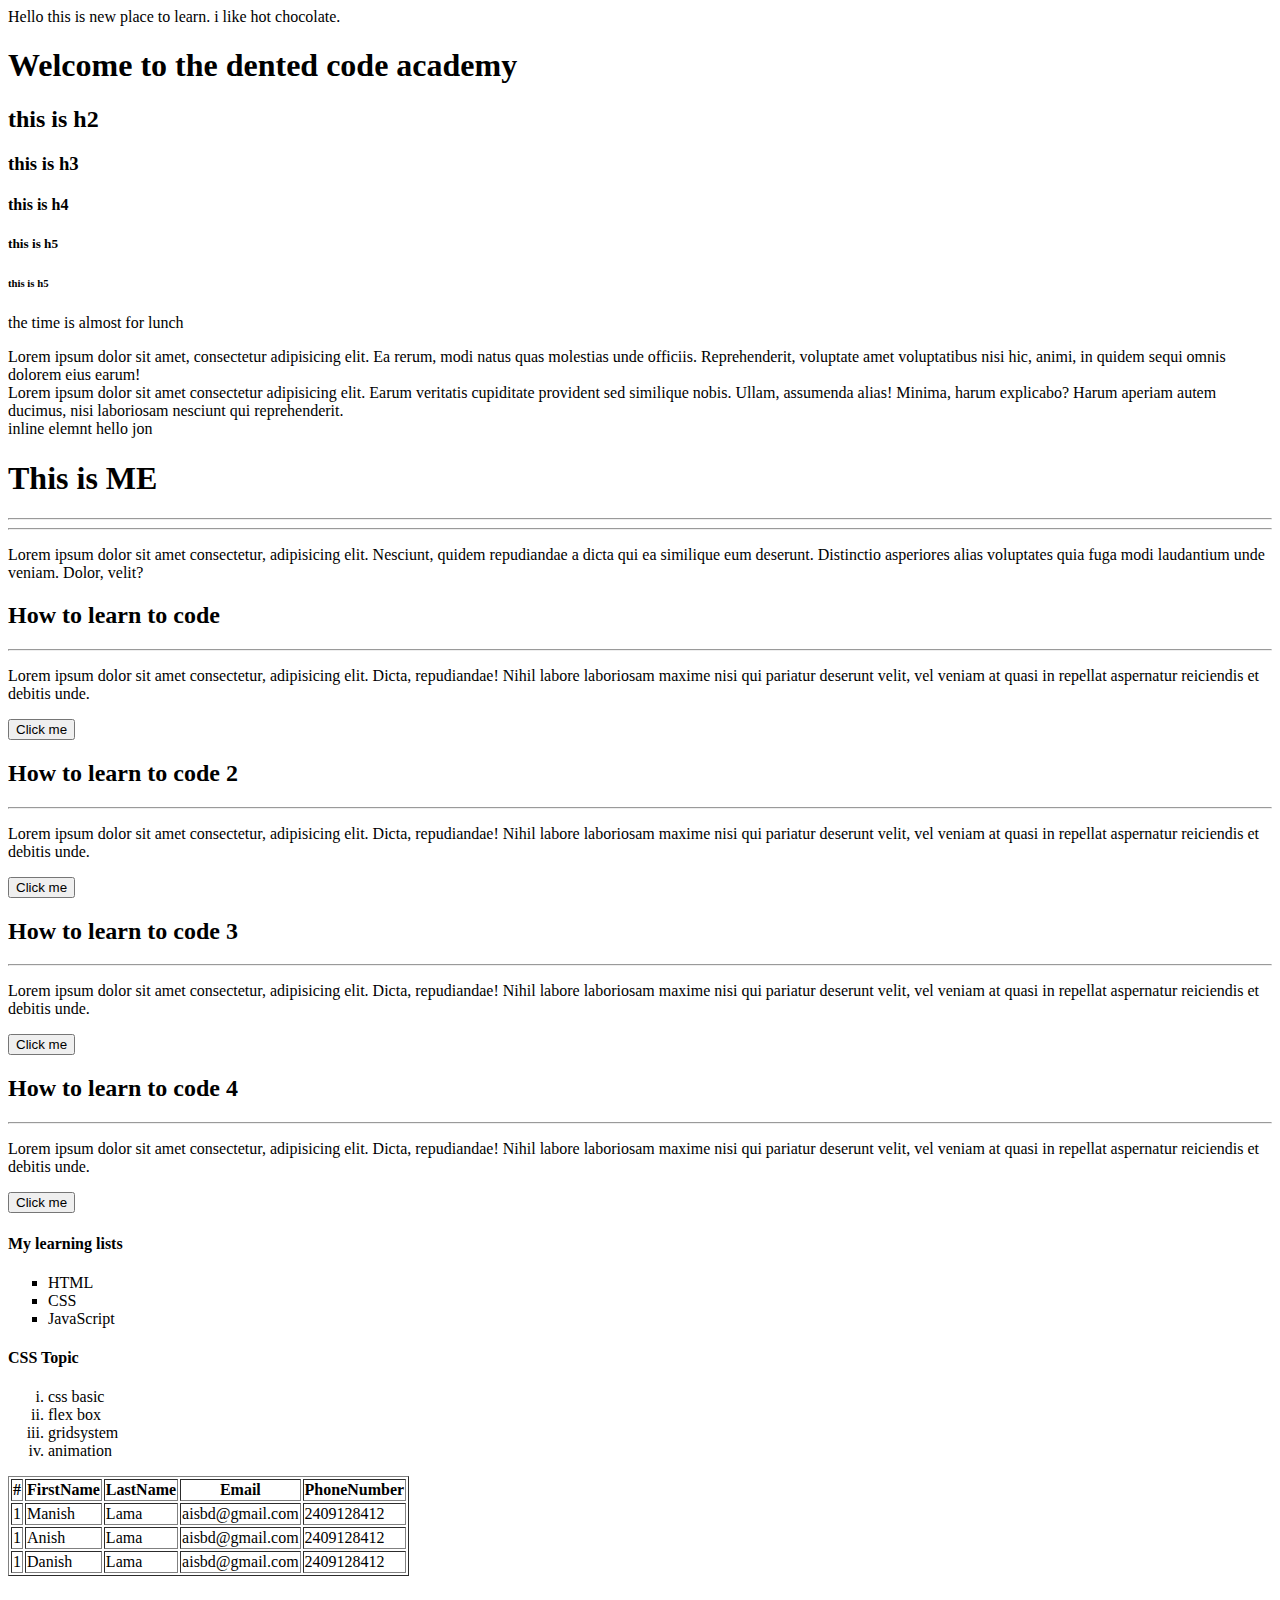
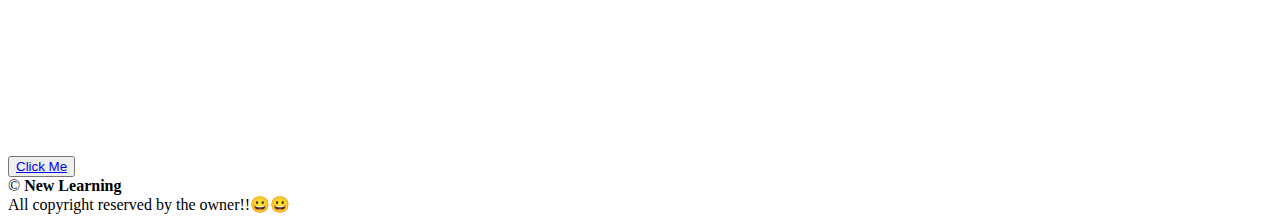
<file: index.html>
<!DOCTYPE html>
<html lang="en">
  <head>
    <meta charset="UTF-8" />
    <meta name="viewport" content="width=device-width, initial-scale=1.0" />
    <!-- <link rel="stylesheet" href="/index.css" /> -->
    <title>New webpage</title>
  </head>
  <body>
    Hello this is new place to learn. i like hot chocolate.

    <h1>Welcome to the dented code academy</h1>
    <h2>this is h2</h2>
    <h3>this is h3</h3>
    <h4>this is h4</h4>
    <h5>this is h5</h5>
    <h6>this is h5</h6>
    <p>the time is almost for lunch</p>
    <div>
      Lorem ipsum dolor sit amet, consectetur adipisicing elit. Ea rerum, modi
      natus quas molestias unde officiis. Reprehenderit, voluptate amet
      voluptatibus nisi hic, animi, in quidem sequi omnis dolorem eius earum!
    </div>
    <div>
      Lorem ipsum dolor sit amet consectetur adipisicing elit. Earum veritatis
      cupiditate provident sed similique nobis. Ullam, assumenda alias! Minima,
      harum explicabo? Harum aperiam autem ducimus, nisi laboriosam nesciunt qui
      reprehenderit.
    </div>
    <!-- inline elemement -->
    <span>inline elemnt</span>
    <span>hello jon</span>

    <!-- nested element -->
    <div>
      <h1>This is ME</h1>
      <hr />
      <hr />
      <p>
        Lorem ipsum dolor sit amet consectetur, adipisicing elit. Nesciunt,
        quidem repudiandae a dicta qui ea similique eum deserunt. Distinctio
        asperiores alias voluptates quia fuga modi laudantium unde veniam.
        Dolor, velit?
      </p>
    </div>
    <!-- foreground image and background image -->
    <!-- <img src="comm.jpg" alt="should be some photo" width="500px" /> -->
    <!-- <a href="https://unsplash.com/photos/basketball-on-ring-QAX5Ylx-lKo"
      ><img
        src="https://unsplash.com/photos/basketball-on-ring-QAX5Ylx-lKo"
        alt=""
    /></a> -->
    <!-- a link before img -->
    <!-- <img
      src="https://unsplash.com/photos/2-boys-playing-basketball-on-basketball-court-CREqtqgBFcU"
      alt=""
      target="_blank"
      width="300px"
    /> -->

    <!-- sementic elements -->
    <!-- article section -->
    <section>
      <article>
        <h2>How to learn to code</h2>
        <hr />
        <p>
          Lorem ipsum dolor sit amet consectetur, adipisicing elit. Dicta,
          repudiandae! Nihil labore laboriosam maxime nisi qui pariatur deserunt
          velit, vel veniam at quasi in repellat aspernatur reiciendis et
          debitis unde.
        </p>
        <button>Click me</button>
      </article>
      <article>
        <h2>How to learn to code 2</h2>
        <hr />
        <p>
          Lorem ipsum dolor sit amet consectetur, adipisicing elit. Dicta,
          repudiandae! Nihil labore laboriosam maxime nisi qui pariatur deserunt
          velit, vel veniam at quasi in repellat aspernatur reiciendis et
          debitis unde.
        </p>
        <button>Click me</button>
      </article>
      <article>
        <h2>How to learn to code 3</h2>
        <hr />
        <p>
          Lorem ipsum dolor sit amet consectetur, adipisicing elit. Dicta,
          repudiandae! Nihil labore laboriosam maxime nisi qui pariatur deserunt
          velit, vel veniam at quasi in repellat aspernatur reiciendis et
          debitis unde.
        </p>
        <button>Click me</button>
      </article>
      <article>
        <h2>How to learn to code 4</h2>
        <hr />
        <p>
          Lorem ipsum dolor sit amet consectetur, adipisicing elit. Dicta,
          repudiandae! Nihil labore laboriosam maxime nisi qui pariatur deserunt
          velit, vel veniam at quasi in repellat aspernatur reiciendis et
          debitis unde.
        </p>
        <button>Click me</button>
      </article>
    </section>
    <!-- data management elements -->
    <!-- lists -->
    <h4>My learning lists</h4>
    <ul type="square">
      <li>HTML</li>
      <li>CSS</li>
      <li>JavaScript</li>
    </ul>

    <h4>CSS Topic</h4>
    <ol type="i">
      <li>css basic</li>
      <li>flex box</li>
      <li>gridsystem</li>
      <li>animation</li>
    </ol>

    <!-- table -->
    <table border="1">
      <thead>
        <th>#</th>
        <th>FirstName</th>
        <th>LastName</th>
        <th>Email</th>
        <th>PhoneNumber</th>
      </thead>

      <tbody>
        <tr>
          <td>1</td>
          <td>Manish</td>
          <td>Lama</td>
          <td>aisbd@gmail.com</td>
          <td>2409128412</td>
        </tr>
        <tr>
          <td>1</td>
          <td>Anish</td>
          <!-- <td colspan="1">Lama</td> -->
          <td>Lama</td>
          <td>aisbd@gmail.com</td>
          <td>2409128412</td>
        </tr>
        <tr>
          <td>1</td>
          <td>Danish</td>
          <td>Lama</td>
          <td>aisbd@gmail.com</td>
          <td>2409128412</td>
        </tr>
      </tbody>
    </table>
    <br /><br /><br /><br /><br /><br /><br /><br /><br /><br />
    <button><a href="/form.html">Click Me</a></button>
    <footer>
      &copy <b>New Learning</b> <br />All copyright reserved by the owner!!😀😀
    </footer>
  </body>
</html>
</file>
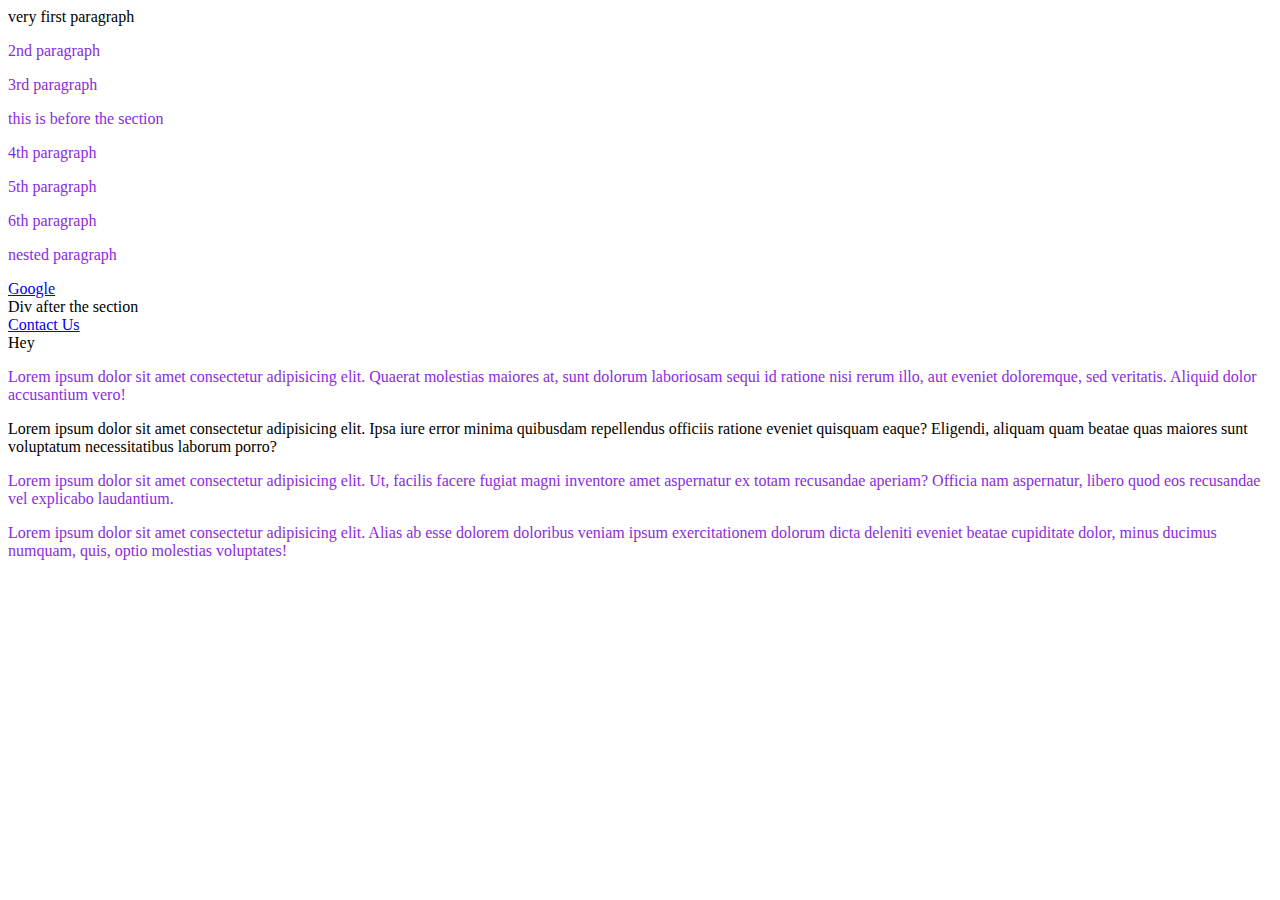
<file: css_basic/index.html>
<!DOCTYPE html>
<html lang="en">
  <head>
    <meta charset="UTF-8" />
    <meta name="viewport" content="width=device-width, initial-scale=1.0" />
    <title>CSS basic</title>
    <!-- <style>
      p {
        color: blueviolet;
      }
      p1 {
        color: pink;
      }
    </style> -->
    <link rel="stylesheet" href="style.css" />
  </head>
  <body>
    <div>very first paragraph</div>
    <p>2nd paragraph</p>
    <p>3rd paragraph</p>

    <p>this is before the section</p>
    <section>
      <p class="pg">4th paragraph</p>
      <p class="pg" id="fifth">5th paragraph</p>
      <p class="pg">6th paragraph</p>
      <div>
        <p>nested paragraph</p>
        <a href="google link here" target="_blank">Google</a>
      </div>
    </section>
    <div>Div after the section</div>
    <a href="contact.html">Contact Us</a>

    <div>Hey</div>
    <p>
      Lorem ipsum dolor sit amet consectetur adipisicing elit. Quaerat molestias
      maiores at, sunt dolorum laboriosam sequi id ratione nisi rerum illo, aut
      eveniet doloremque, sed veritatis. Aliquid dolor accusantium vero!
    </p>

    <div>
      <div>
        Lorem ipsum dolor sit amet consectetur adipisicing elit. Ipsa iure error
        minima quibusdam repellendus officiis ratione eveniet quisquam eaque?
        Eligendi, aliquam quam beatae quas maiores sunt voluptatum
        necessitatibus laborum porro?
      </div>
      <p>
        Lorem ipsum dolor sit amet consectetur adipisicing elit. Ut, facilis
        facere fugiat magni inventore amet aspernatur ex totam recusandae
        aperiam? Officia nam aspernatur, libero quod eos recusandae vel
        explicabo laudantium.
      </p>
      <p>
        Lorem ipsum dolor sit amet consectetur adipisicing elit. Alias ab esse
        dolorem doloribus veniam ipsum exercitationem dolorum dicta deleniti
        eveniet beatae cupiditate dolor, minus ducimus numquam, quis, optio
        molestias voluptates!
      </p>
    </div>
  </body>
</html>
</file>
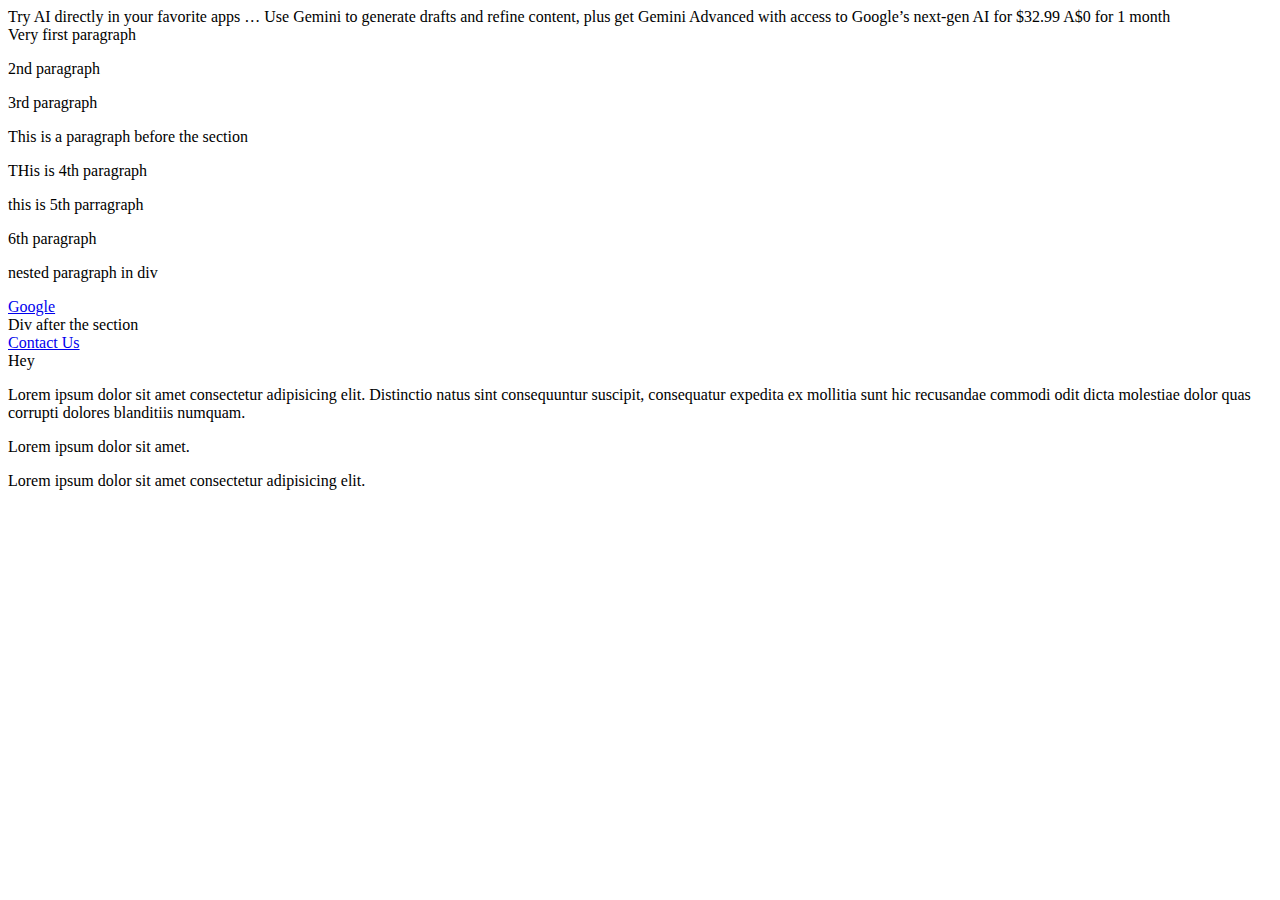
<file: flex_basic/index.html>
Try AI directly in your favorite apps … Use Gemini to generate drafts and refine
content, plus get Gemini Advanced with access to Google’s next-gen AI for $32.99
A$0 for 1 month
<!DOCTYPE html>
<html lang="en">
  <head>
    <meta charset="UTF-8" />
    <meta name="viewport" content="width=device-width, initial-scale=1.0" />
    <title>Css basics</title>
    <style>
      /* comment css  */
      /* p {
        color: red;
      }

      div {
        color: red;
      } */
    </style>
    <link rel="stylesheet" href="style.css" />
  </head>
  <body>
    <div>Very first paragraph</div>
    <p>2nd paragraph</p>
    <p>3rd paragraph</p>

    <p>This is a paragraph before the section</p>

    <section>
      <p class="pg">THis is 4th paragraph</p>
      <p class="pg" id="fifth">this is 5th parragraph</p>
      <p>6th paragraph</p>

      <div>
        <p data-myatt="myatt">nested paragraph in div</p>
        <a href="google link here" target="_blank"> Google</a>
      </div>
    </section>

    <div data-myatt="myatt">Div after the section</div>
    <a href="contact.html">Contact Us</a>

    <div>Hey</div>

    <p>
      Lorem ipsum dolor sit amet consectetur adipisicing elit. Distinctio natus
      sint consequuntur suscipit, consequatur expedita ex mollitia sunt hic
      recusandae commodi odit dicta molestiae dolor quas corrupti dolores
      blanditiis numquam.
    </p>

    <div>
      <div>Lorem ipsum dolor sit amet.</div>
      <p>Lorem ipsum dolor sit amet consectetur adipisicing elit.</p>
    </div>
  </body>
</html>
</file>
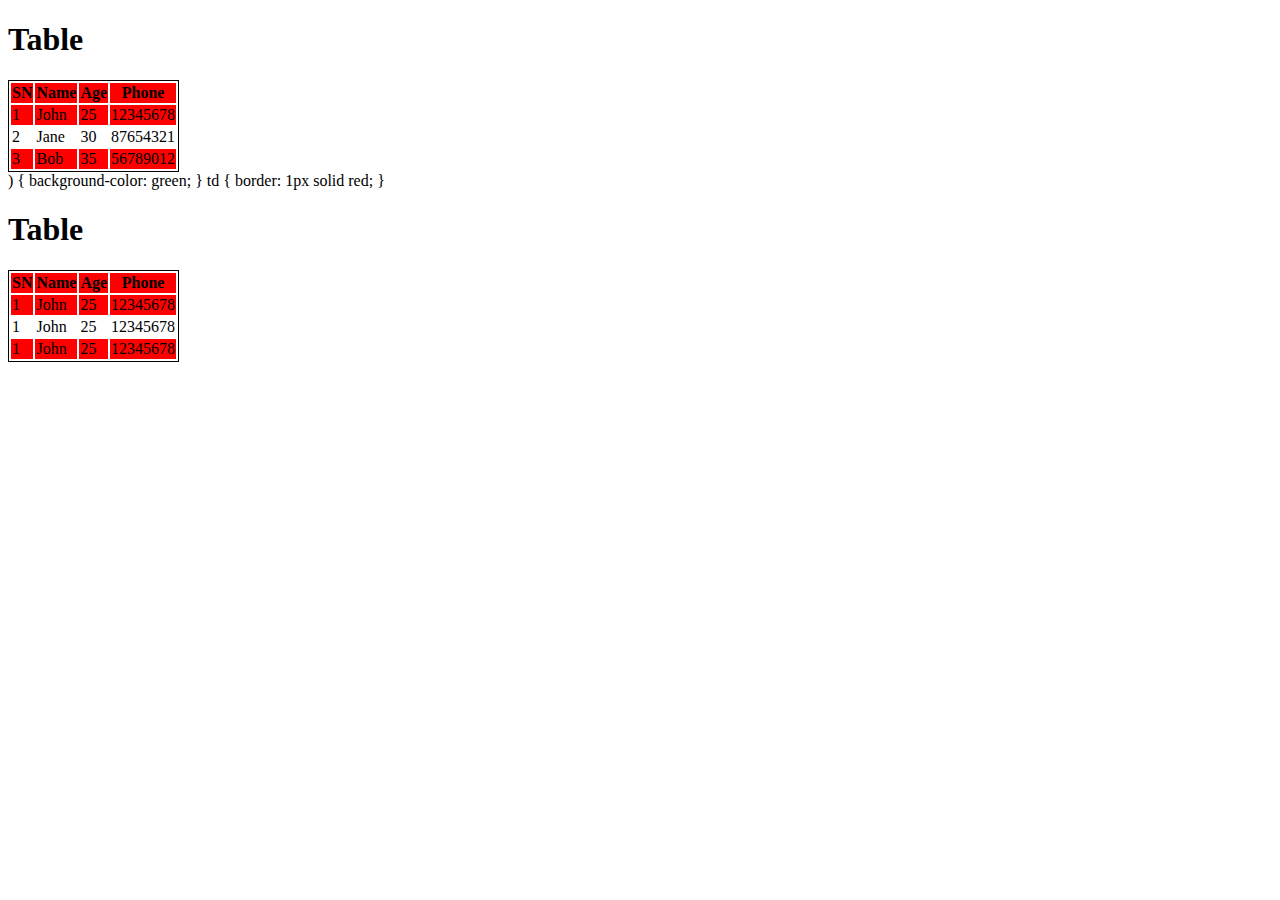
<file: nthchild/index.html>
<!DOCTYPE html>
<html lang="en">
  <head>
    <meta charset="UTF-8" />
    <meta name="viewport" content="width=device-width, initial-scale=1.0" />
    <title>Document</title>
  </head>
  <style>
    table {
      border: 1px solid black;
    }
    tr {
      background-color: grey;
    }
    tr:nth-child(even) {
      background-color: white;
    }
    tr:nth-child(odd) {
      background-color: red;
    }
    .tr:first-child(2<!DOCTYPE html>
<html lang="en">
  <head>
    <meta charset="UTF-8" />
    <meta name="viewport" content="width=device-width, initial-scale=1.0" />
    <title>Document</title>
    <style>
      table {
        border-collapse: collapse;
        width: 100%;
      }
      th, td {
        border: 1px solid black;
        padding: 10px;
        text-align: left;
      }
      th {
        background-color: grey;
      }
      tr:nth-child(even) {
        background-color: #f2f2f2;
      }
      tr:nth-child(odd) {
        background-color: white;
      }
      tr:hover {
        background-color: #ddd;
      }
    </style>
  </head>
  <body>
    <div>
      <h1>Table</h1>
      <table>
        <thead>
          <tr>
            <th>SN</th>
            <th>Name</th>
            <th>Age</th>
            <th>Phone</th>
          </tr>
        </thead>
        <tbody>
          <tr>
            <td>1</td>
            <td>John</td>
            <td>25</td>
            <td>12345678</td>
          </tr>
          <tr>
            <td>2</td>
            <td>Jane</td>
            <td>30</td>
            <td>87654321</td>
          </tr>
          <tr>
            <td>3</td>
            <td>Bob</td>
            <td>35</td>
            <td>56789012</td>
          </tr>
        </tbody>
      </table>
    </div>
  </body>
</html>) {
      background-color: green;
    }
    td {
      border: 1px solid red;
    }
  </style>
  <body>
    <div>
      <h1>Table</h1>
      <table>
        <thead>
          <th>SN</th>
          <th>Name</th>
          <th>Age</th>
          <th>Phone</th>
        </thead>
        <tbody>
          <tr>
            <td>1</td>
            <td>John</td>
            <td>25</td>
            <td>12345678</td>
          </tr>
          <tr>
            <td>1</td>
            <td>John</td>
            <td>25</td>
            <td>12345678</td>
          </tr>
          <tr>
            <td>1</td>
            <td>John</td>
            <td>25</td>
            <td>12345678</td>
          </tr>
        </tbody>
      </table>
    </div>
  </body>
</html>
</file>
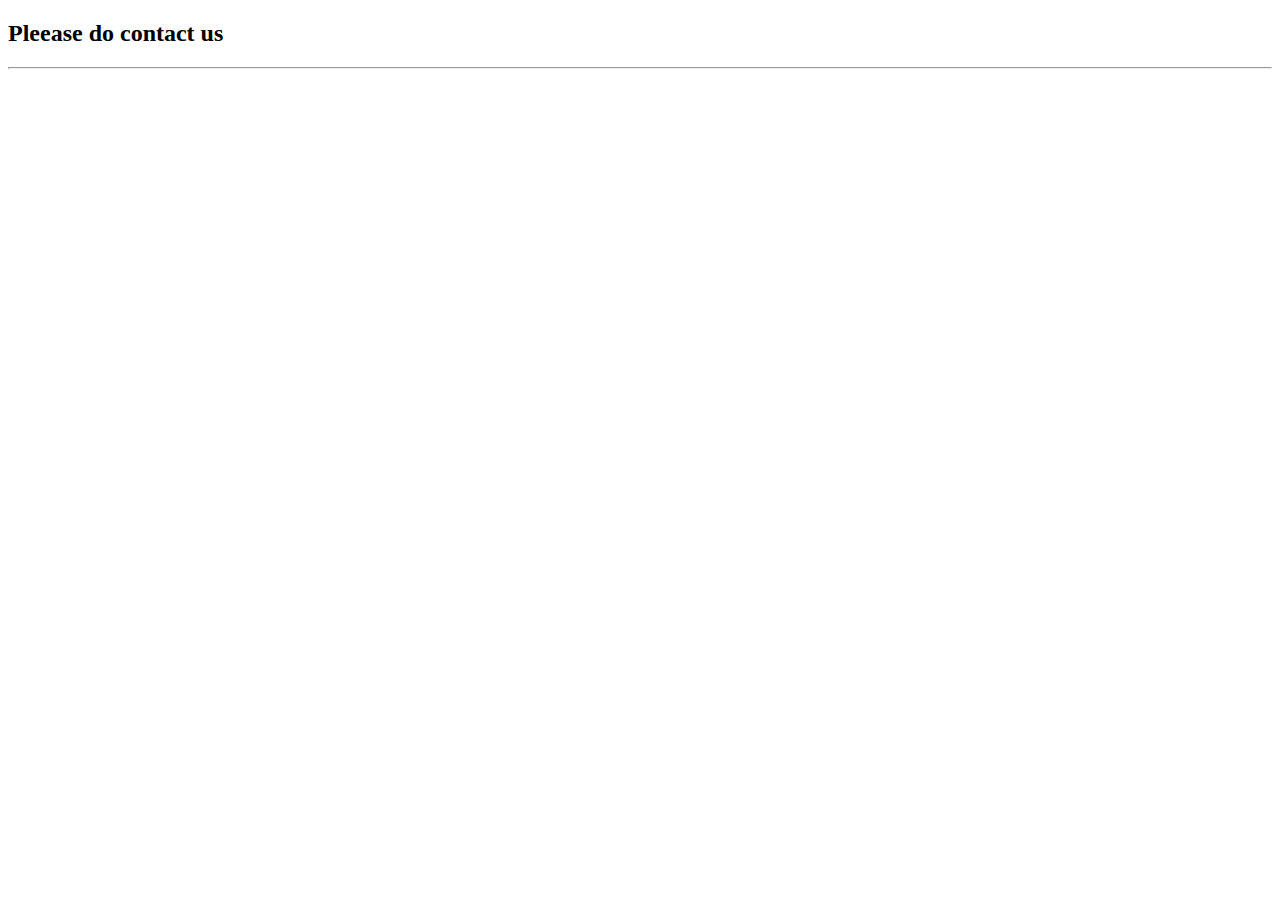
<file: contact.html>
<!DOCTYPE html>
<html lang="en">
  <head>
    <meta charset="UTF-8" />
    <meta name="viewport" content="width=device-width, initial-scale=1.0" />
    <title>Contact Us</title>
  </head>
  <body>
    <h2>Pleease do contact us</h2>
    <hr />
  </body>
</html>
</file>
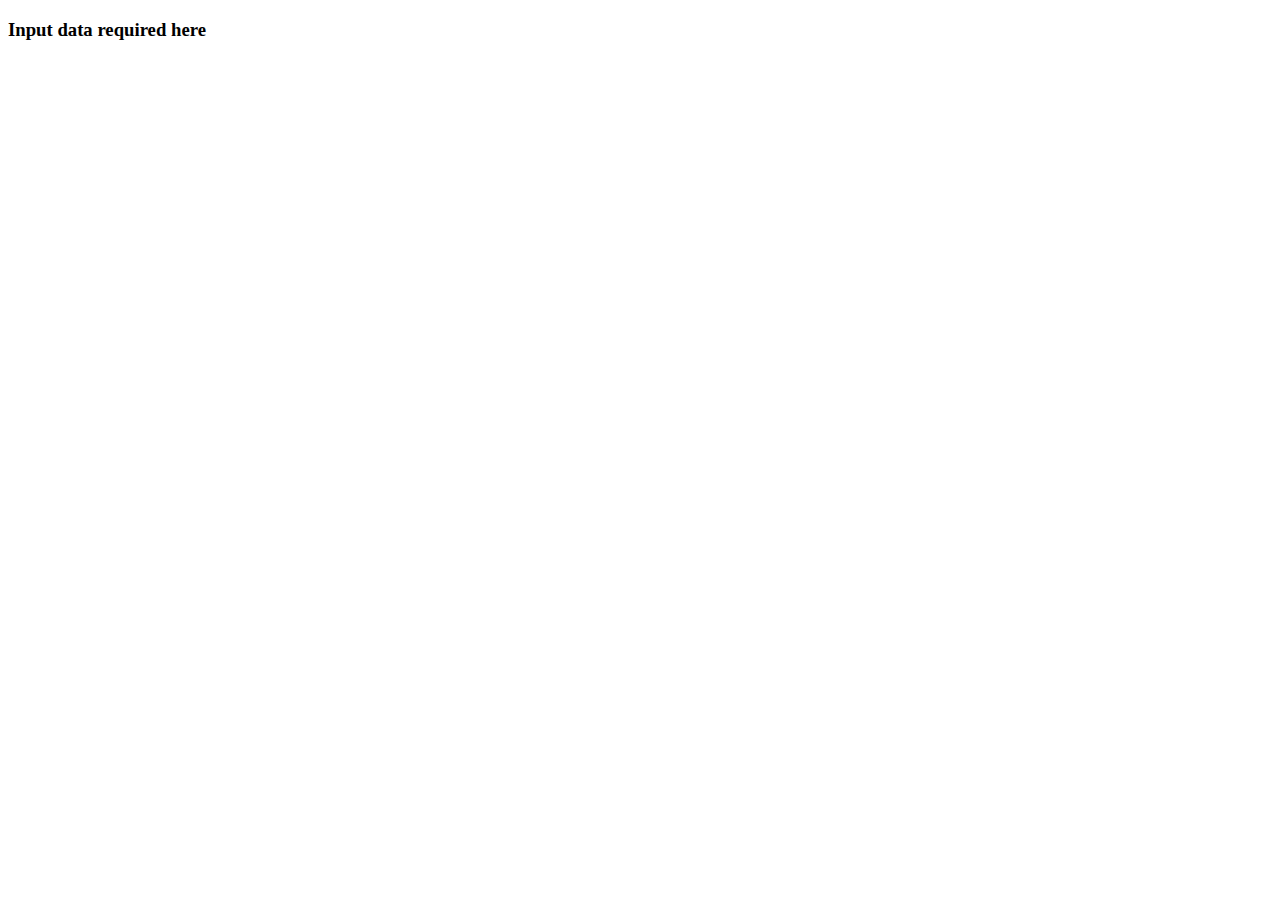
<file: form.html>
<!DOCTYPE html>
<html lang="en">
  <head>
    <meta charset="UTF-8" />
    <meta name="viewport" content="width=device-width, initial-scale=1.0" />
    <title>Form Page</title>
  </head>
  <body>
    <h3>Input data required here</h3>
  </body>
</html>
</file>
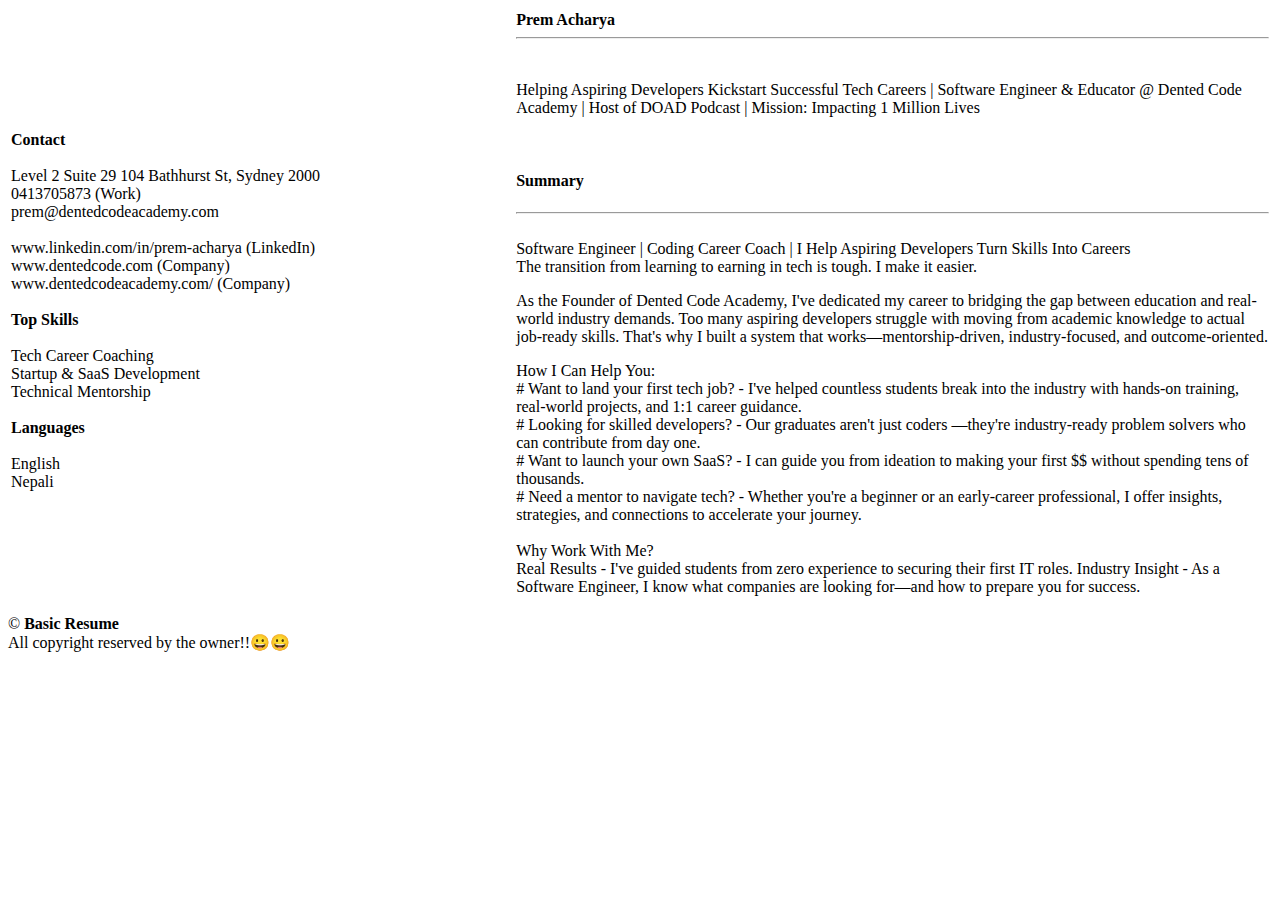
<file: resume.html>
<!DOCTYPE html>
<html lang="en">
  <head>
    <meta charset="UTF-8" />
    <meta name="viewport" content="width=device-width, initial-scale=1.0" />
    <title>My Resume</title>
  </head>
  <body>
    <table width="100%">
      <tr>
        <td width="40%">
          <b>Contact</b>
          <br />
          <br />
          Level 2 Suite 29 104 Bathhurst St, Sydney 2000 <br />
          0413705873 (Work) <br />
          prem@dentedcodeacademy.com <br />
          <br />
          www.linkedin.com/in/prem-acharya (LinkedIn) <br />
          www.dentedcode.com (Company) <br />
          www.dentedcodeacademy.com/ (Company) <br />
          <br />
          <b>Top Skills</b> <br />
          <br />
          Tech Career Coaching <br />Startup & SaaS Development <br />
          Technical Mentorship <br />
          <br />
          <b>Languages</b>
          <br />
          <br />
          English <br />
          Nepali
        </td>
        <td width="60%">
          <b>Prem Acharya</b>
          <hr />
          <br />
          <p>
            Helping Aspiring Developers Kickstart Successful Tech Careers |
            Software Engineer & Educator @ Dented Code Academy | Host of DOAD
            Podcast | Mission: Impacting 1 Million Lives
          </p>
          <br />
          <h4>Summary</h4>
          <hr />
          <br />
          Software Engineer | Coding Career Coach | I Help Aspiring Developers
          Turn Skills Into Careers <br />
          The transition from learning to earning in tech is tough. I make it
          easier. <br />
          <p>
            As the Founder of Dented Code Academy, I've dedicated my career to
            bridging the gap between education and real-world industry demands.
            Too many aspiring developers struggle with moving from academic
            knowledge to actual job-ready skills. That's why I built a system
            that works—mentorship-driven, industry-focused, and
            outcome-oriented.
            <br />
          </p>

          <p>
            How I Can Help You: <br />
            # Want to land your first tech job? - I've helped countless students
            break into the industry with hands-on training, real-world projects,
            and 1:1 career guidance. <br />
            # Looking for skilled developers? - Our graduates aren't just coders
            —they're industry-ready problem solvers who can contribute from day
            one. <br />
            # Want to launch your own SaaS? - I can guide you from ideation to
            making your first $$ without spending tens of thousands. <br />
            # Need a mentor to navigate tech? - Whether you're a beginner or an
            early-career professional, I offer insights, strategies, and
            connections to accelerate your journey. <br /><br />
            Why Work With Me? <br />
            Real Results - I've guided students from zero experience to securing
            their first IT roles. Industry Insight - As a Software Engineer, I
            know what companies are looking for—and how to prepare you for
            success.
          </p>
        </td>
      </tr>
    </table>
    <footer>
      &copy <b>Basic Resume</b> <br />All copyright reserved by the owner!!😀😀
    </footer>
  </body>
</html>
</file>
<file: css_basic/style.css>
p {
  color: blueviolet;
}
p1 {
  color: pink;
}
</file>
<file: flex_basic/style.css>
Try AI directly in your favorite apps … Use Gemini to generate drafts and refine content, plus get Gemini Advanced with access to Google’s next-gen AI for $32.99 A$0 for 1 month
/* p {
  color: red;
} */

/* #fifth {
  color: red !important;
} */

/* #fifth {
  color: pink !important;
} */

/* .pg {
  color: chartreuse;
} */

/* * {
  color: red;
} */

/* Descendant (space) */

/* section p {
  color: red;
} */

/* Child (>) */
/* section > p {
  color: red;
} */

/* Adjacent (+) */
/* section + div {
  color: red;
} */

/* Sibling (~) */
/* section ~ div {
  color: red;
} */

/* -- Attribute selector */
/* [href] {
  background: pink;
} */
/* [href="google link here"] {
  background: pink;
}

div[data-myatt="myatt"] {
  font-size: 3rem;
} */

/* 4. Pseudo-elements Selector */
/* p::first-letter {
  font-size: 3rem;
} */
/* p::first-line {
  background: yellow;
} */

/* 5. Pseudo-class Selector */

/* a:hover {
  font-size: 2rem;
  color: red;
} */
/* 
p:nth-child(3) {
  color: red;
} */

/* even || odd */
p:nth-child(even) {
  color: red;
}
</file>
